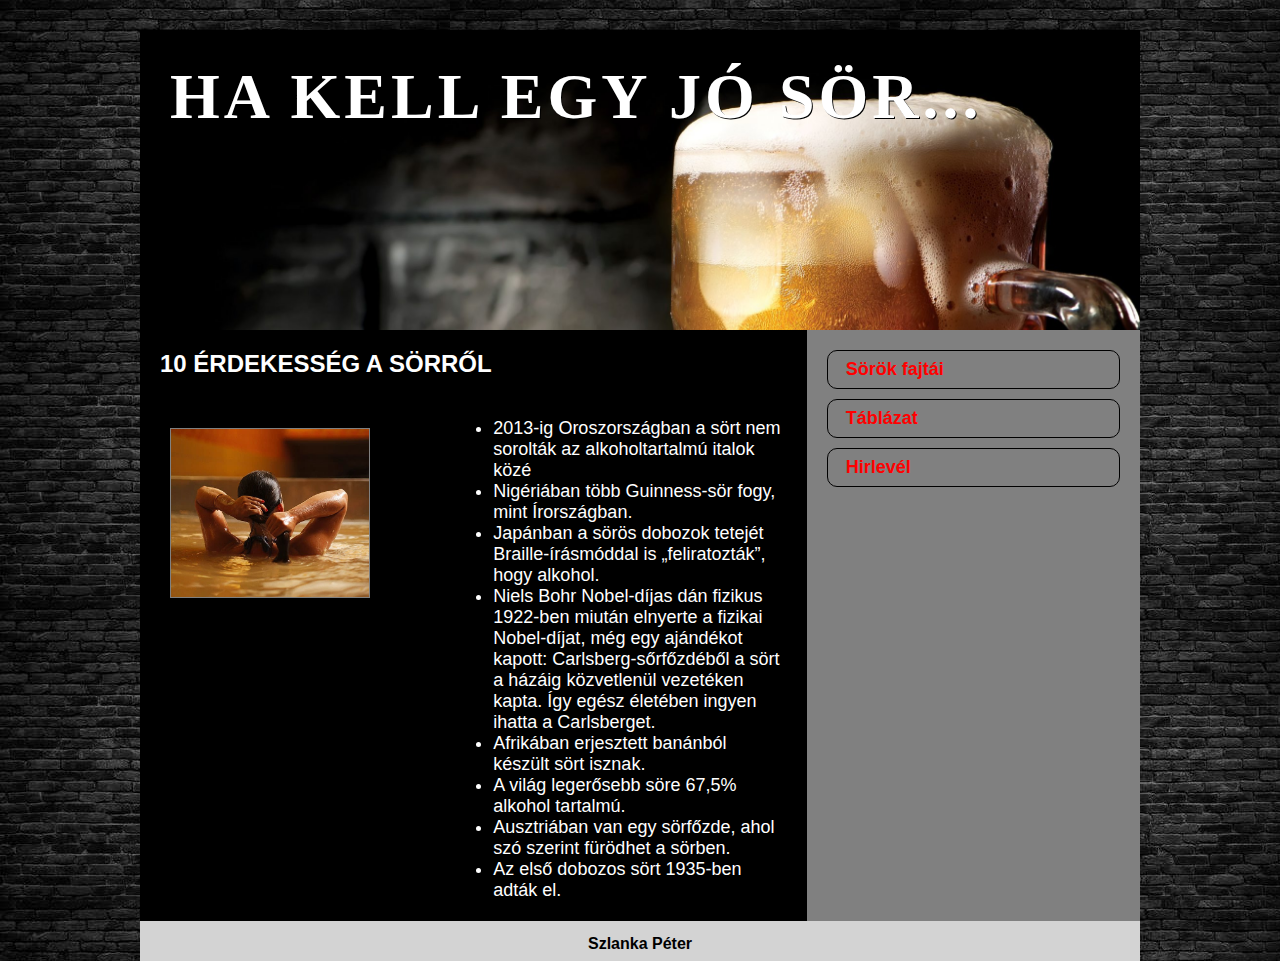
<file: index.html>
<!DOCTYPE html>
<html lang="hu">
<head>
    <link rel="stylesheet" href="style.css">
    <meta http-equiv="X-UA-Compatible" content="IE=edge">
    <meta name="viewport" content="width=device-width, initial-scale=1.0">
    <meta charset="UTF-8">
    <meta name="description" content="Sörök">
    <meta name="keywords" content="HTML, CSS, JavaScript">
    <meta name="author" content="Szlanka Péter">
    <title>Szlanka Péter</title>
</head>
<body>
    
    <main>
        <header>
            <div>
                <h1>HA KELL EGY JÓ SÖR...</h1>
            </div>
        </header>
        <article>
            <h2>10 ÉRDEKESSÉG A SÖRRŐL</h2>
            <div>
                <div class="kep"><img src="kepek/sorfurdo.jpg" alt=""></div>
                <div class="lista">
                    <ul>
                        <li>2013-ig Oroszországban a sört nem sorolták az alkoholtartalmú italok közé</li>
                        <li>Nigériában több Guinness-sör fogy, mint Írországban.</li>
                        <li>Japánban a sörös dobozok tetejét Braille-írásmóddal is „feliratozták”, hogy alkohol.</li>
                        <li>Niels Bohr Nobel-díjas dán fizikus 1922-ben miután elnyerte a fizikai Nobel-díjat, még egy ajándékot kapott: Carlsberg-sőrfőzdéből a sört a házáig közvetlenül vezetéken kapta. Így egész életében ingyen ihatta a Carlsberget.</li>
                        <li>Afrikában erjesztett banánból készült sört isznak.</li>
                        <li>A világ legerősebb söre 67,5% alkohol tartalmú.</li>
                        <li>Ausztriában van egy sörfőzde, ahol szó szerint fürödhet a sörben.</li>
                        <li>Az első dobozos sört 1935-ben adták el.</li>
                    </ul>
                </div>
            </div>
            
            
        </article>
        <aside>

            <ul>
                <li> <a href="index.html">Sörök fajtái</a> </li>
                <li> <a href="tablazat.html">Táblázat</a> </li>
                <li> <a href="">Hirlevél</a> </li>
            </ul>



        </aside>
        <footer>
            Szlanka Péter
        </footer>
    </main>



</body>
</html>
</file>
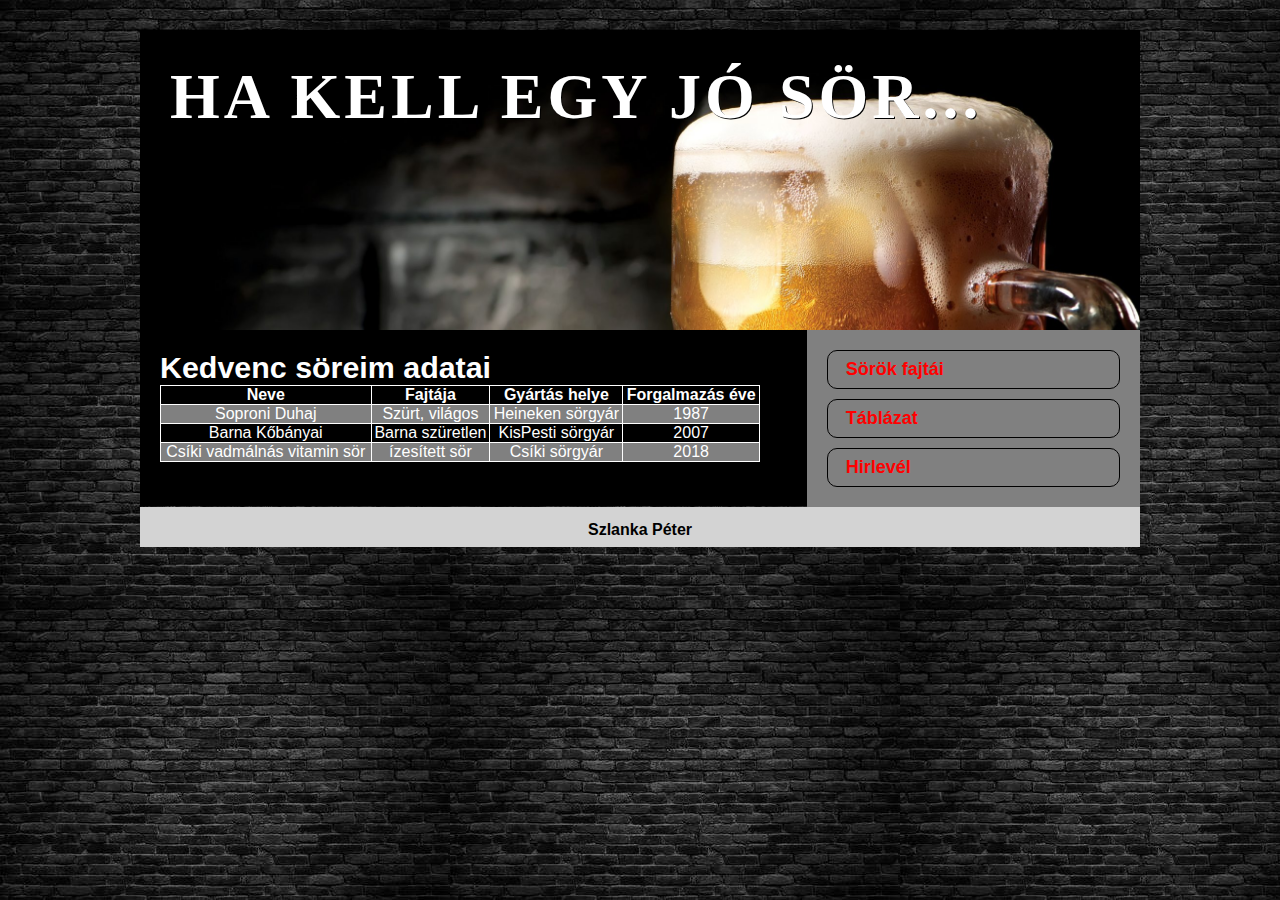
<file: tablazat.html>
<!DOCTYPE html>
<html lang="hu">
<head>
    <link rel="stylesheet" href="style.css">
    <link rel="stylesheet" href="tabla.css">
    <meta http-equiv="X-UA-Compatible" content="IE=edge">
    <meta name="viewport" content="width=device-width, initial-scale=1.0">
    <meta charset="UTF-8">
    <meta name="description" content="Sörök">
    <meta name="keywords" content="HTML, CSS, JavaScript">
    <meta name="author" content="Szlanka Péter">
    <title>Szlanka Péter</title>
</head>
<body>
    
    <main>
        <header>
            <div>
                <h1>HA KELL EGY JÓ SÖR...</h1>
            </div>
        </header>
        <article>
            <div>
                <table>
                    <caption>Kedvenc söreim adatai</caption>
                    <thead>
                        <tr>
                            <th>Neve</th>
                            <th>Fajtája</th>
                            <th>Gyártás helye</th>
                            <th>Forgalmazás éve</th>
                        </tr>
                    </thead>
                    <tbody>
                        <tr>
                            <td>Soproni Duhaj</td>
                            <td>Szürt, világos</td>
                            <td>Heineken sörgyár</td>
                            <td>1987</td>
                        </tr>
                        <tr>
                            <td>Barna Kőbányai</td>
                            <td>Barna szüretlen</td>
                            <td>KisPesti sörgyár</td>
                            <td>2007</td>
                        </tr>
                        <tr>
                            <td>Csíki vadmálnás vitamin sör</td>
                            <td>ízesített sör</td>
                            <td>Csíki sörgyár</td>
                            <td>2018</td>
                        </tr>
                    </tbody>
    
                </table>
            </div>
        </article>
        <aside>

            <ul>
                <li> <a href="index.html">Sörök fajtái</a> </li>
                <li> <a href="tablazat.html">Táblázat</a> </li>
                <li> <a href="">Hirlevél</a> </li>
            </ul>
        </aside>
        <footer>
            Szlanka Péter
        </footer>
    </main>


</body>
</html>
</file>
<file: style.css>
*{
    box-sizing: border-box;
    margin: 0;
    padding: 0;
}

body{
    font-family: Arial, Verdana, sans-serif;
    color: white;
    
    background-image: url(design/teglafal.jpg);
}

main{
    
    display: grid;
    grid-template-columns: 1fr 1fr 1fr;
    grid-template-areas: 
    "n n n"
    "a a as"
    "f f f";
    margin: auto;
    width: 80%;
    max-width: 1000px;
}
header{
    grid-area: n;
    margin-top: 30px;
    display: grid;
    background-image: url(design/beer-new_401732638.jpg);
    height: 300px;
    background-size: cover;
}
article{
    background-color: black;
    grid-area: a;
    height: fit-content;
}
article>div{
    display: grid;
    grid-template-columns: 1fr 1fr;
}
aside{
    grid-area: as;
    background-color: gray;
}
aside ul{
    list-style: none;
}
aside li{
    border: 1px solid black;
    padding: 8px;
    border-radius: 10px;
    margin-bottom: 10px;
    font-weight: bold;
    color: red;
    transition: .5s;
}
aside a{
    color: red;
    text-decoration: none;
    margin-left: 10px;
}
aside li:hover{
    background-color: white;
    padding: 10px;
}

h2{
    margin: 20px;
}
ul{
    font-size: 18px;
    margin: 20px;
}

footer{
    display: inline-block;
    color: black;
    font-weight: bold;
    padding: 14px;
    background-color: lightgray;
    text-align: center;
    grid-area: f;
    height: 40px;
}
img{
    margin-top: 30px;
    margin-left: 30px;
    border: 1px solid gray;
    width: 200px;
}

header>div{
    text-shadow: 1px 1px black;
    font-size: 32px;
    text-align: left;
    margin-top: 30px;
    margin-left: 30px;
    font-family: Garamond;
    font-weight: bold;
    letter-spacing: 4px;
}
</file>
<file: tabla.css>
article>div{
    display: inline-block;
    padding-bottom: 20px;
    margin: 20px;
    width: 90%;
}
table{
    color: white;
    width: 100%;
    border-collapse: collapse;
}

td, th{
    border: 1px white solid;
    text-align: center;
}

tbody tr:nth-child(odd){
    background-color: gray;
}

caption{
    text-align: left;
    font-size: 1.9em;
    font-weight: bold;
}
</file>
